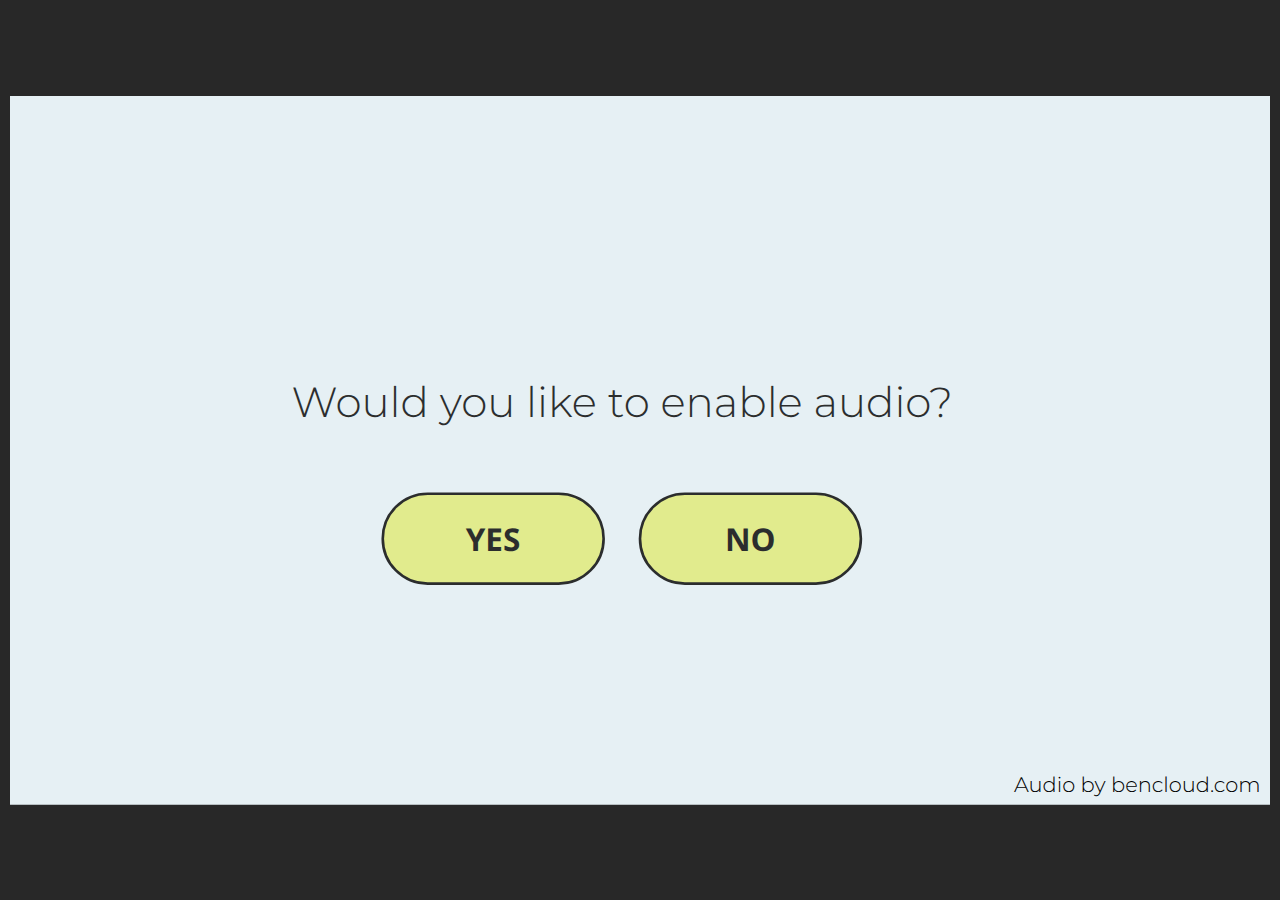
<file: index.html>
<!doctype html>
<html lang="en-US">
<head>
  <meta charset="utf-8">
  <!-- Created using Storyline 360 - http://www.articulate.com  -->
  <!-- version: 3.55.25954.0 -->
  <title>SOCS_Sept_27</title>
  <meta http-equiv="x-ua-compatible" content="IE=edge"/>
  <meta name="viewport" content="width=device-width,initial-scale=1,user-scalable=no,shrink-to-fit=no,minimal-ui"/>
  <meta name="apple-mobile-web-app-capable" content="yes"/>
  <style>
    html, body { height: 100%; padding: 0; margin: 0 }
    #app { height: 100%; width: 100%; }
  </style>
  
  <script>window.THREE = { };</script>
</head>
<body style="background: #282828" class="cs-HTML theme-unified">
  <!-- 360 -->
  <script>!function(e){var i=/iPhone/i,o=/iPod/i,n=/iPad/i,t=/(?=.*\bAndroid\b)(?=.*\bMobile\b)/i,d=/Android/i,s=/(?=.*\bAndroid\b)(?=.*\bSD4930UR\b)/i,b=/(?=.*\bAndroid\b)(?=.*\b(?:KFOT|KFTT|KFJWI|KFJWA|KFSOWI|KFTHWI|KFTHWA|KFAPWI|KFAPWA|KFARWI|KFASWI|KFSAWI|KFSAWA)\b)/i,r=/IEMobile/i,h=/(?=.*\bWindows\b)(?=.*\bARM\b)/i,a=/BlackBerry/i,l=/BB10/i,p=/Opera Mini/i,f=/(CriOS|Chrome)(?=.*\bMobile\b)/i,u=/(?=.*\bFirefox\b)(?=.*\bMobile\b)/i,c=new RegExp("(?:Nexus 7|BNTV250|Kindle Fire|Silk|GT-P1000)","i"),w=function(e,i){return e.test(i)},A=function(e){var A=e||navigator.userAgent,v=A.split("[FBAN");if(void 0!==v[1]&&(A=v[0]),this.apple={phone:w(i,A),ipod:w(o,A),tablet:!w(i,A)&&w(n,A),device:w(i,A)||w(o,A)||w(n,A)},this.amazon={phone:w(s,A),tablet:!w(s,A)&&w(b,A),device:w(s,A)||w(b,A)},this.android={phone:w(s,A)||w(t,A),tablet:!w(s,A)&&!w(t,A)&&(w(b,A)||w(d,A)),device:w(s,A)||w(b,A)||w(t,A)||w(d,A)},this.windows={phone:w(r,A),tablet:w(h,A),device:w(r,A)||w(h,A)},this.other={blackberry:w(a,A),blackberry10:w(l,A),opera:w(p,A),firefox:w(u,A),chrome:w(f,A),device:w(a,A)||w(l,A)||w(p,A)||w(u,A)||w(f,A)},this.seven_inch=w(c,A),this.any=this.apple.device||this.android.device||this.windows.device||this.other.device||this.seven_inch,this.phone=this.apple.phone||this.android.phone||this.windows.phone,this.tablet=this.apple.tablet||this.android.tablet||this.windows.tablet,"undefined"==typeof window)return this},v=function(){var e=new A;return e.Class=A,e};"undefined"!=typeof module&&module.exports&&"undefined"==typeof window?module.exports=A:"undefined"!=typeof module&&module.exports&&"undefined"!=typeof window?module.exports=v():"function"==typeof define&&define.amd?define("isMobile",[],e.isMobile=v()):e.isMobile=v()}(this);
    window.isMobile.apple.tablet = window.isMobile.apple.tablet ||
      (navigator.platform === 'MacIntel' && navigator.maxTouchPoints > 1);
    window.isMobile.apple.device = window.isMobile.apple.device || window.isMobile.apple.tablet;
    window.isMobile.tablet = window.isMobile.tablet || window.isMobile.apple.tablet;
    window.isMobile.any = window.isMobile.any || window.isMobile.apple.tablet;
  </script>

  <div id="focus-sink" tabindex="-1"></div>

  <div id="preso"></div>
  <script>
    window.DS = {};
    window.globals = {
      DATA_PATH_BASE: '',
      HAS_FRAME: true,
      HAS_SLIDE: true,

      lmsPresent: false,
      tinCanPresent: false,
      cmi5Present: false,
      aoSupport: false,
      scale: 'noscale',
      captureRc: false,
      browserSize: 'fullscreen',
      bgColor: '#282828',
      features: 'MultipleQuizTracking',
      themeName: 'unified',
      preloaderColor: '#FFFFFF',
      suppressAnalytics: false,
      productChannel: 'stable',
      publishSource: 'storyline',
      aid: 'aid|f260b61e-d0cd-4570-8aa9-1aac21276bc5',
      cid: 'b713bcb9-baf7-4be9-ad27-e282f15b370b',
      playerVersion: '3.55.25954.0',
      maxIosVideoElements: 10,

      
      parseParams: function(qs) {
        if (window.globals.parsedParams != null) {
          return window.globals.parsedParams;
        }
        qs = (qs || window.location.search.substr(1)).split('+').join(' ');
        var params = {},
            tokens,
            re = /[?&]?([^=]+)=([^&]*)/g;

        while (tokens = re.exec(qs)) {
          params[decodeURIComponent(tokens[1]).trim()] =
            decodeURIComponent(tokens[2]).trim();
        }
        window.globals.parsedParams = params;
        return params;
      }

    };

    (function() {

      var classTypes = [ 'desktop', 'mobile', 'phone', 'tablet' ];

      var addDeviceClasses = function(prefix, testObj) {
        var curr, i;
        for (i = 0; i < classTypes.length; i++) {
          curr = classTypes[i];
          if (testObj[curr]) {
            document.body.classList.add(prefix + curr);
          }
        }
      };

      var params = window.globals.parseParams(),
          isDevicePreview = params.devicepreview === '1',
          isPhoneOverride = params.deviceType === 'phone' || (isDevicePreview && params.phone == '1'),
          isTabletOverride = (params.deviceType === 'tablet' || isDevicePreview) && !isPhoneOverride,
          isMobileOverride = isPhoneOverride || isTabletOverride;

      var deviceView = {
        desktop: !window.isMobile.any && !isMobileOverride,
        mobile: window.isMobile.any || isMobileOverride,
        phone: isPhoneOverride || (window.isMobile.phone && !isTabletOverride),
        tablet: isTabletOverride || window.isMobile.tablet
      };

      window.globals.deviceView = deviceView;
      window.isMobile.desktop = !window.isMobile.any;
      window.isMobile.mobile = window.isMobile.any;

      addDeviceClasses('view-', deviceView);

    })();
  </script>
  
  <script src='story_content/user.js' type=text/javascript></script>
  <div class="slide-loader"></div>

  <script>
    var doc = document, loader = doc.body.querySelector('.slide-loader'); [ 1, 2, 3 ].forEach(function(n) { var d = doc.createElement('div'); d.style.backgroundColor = window.globals.preloaderColor; d.classList.add('mobile-loader-dot'); d.classList.add('dot' + n); loader.appendChild(d); });
  </script>

  <div class="mobile-load-title-overlay" style="display: none">
    <div class="mobile-load-title">SOCS_Sept_27</div>
  </div>

  <div class="mobile-chrome-warning"></div>

  <script>
    
    if (window.autoSpider && window.vInterfaceObject) {
      document.querySelector('.mobile-load-title-overlay').style.display = 'none';
    }
  </script>

  

  <link rel="stylesheet" href="html5/data/css/output.min.css" data-noprefix/>
</body>
<script src="html5/lib/scripts/bootstrapper.min.js"></script>
</html>
</file>
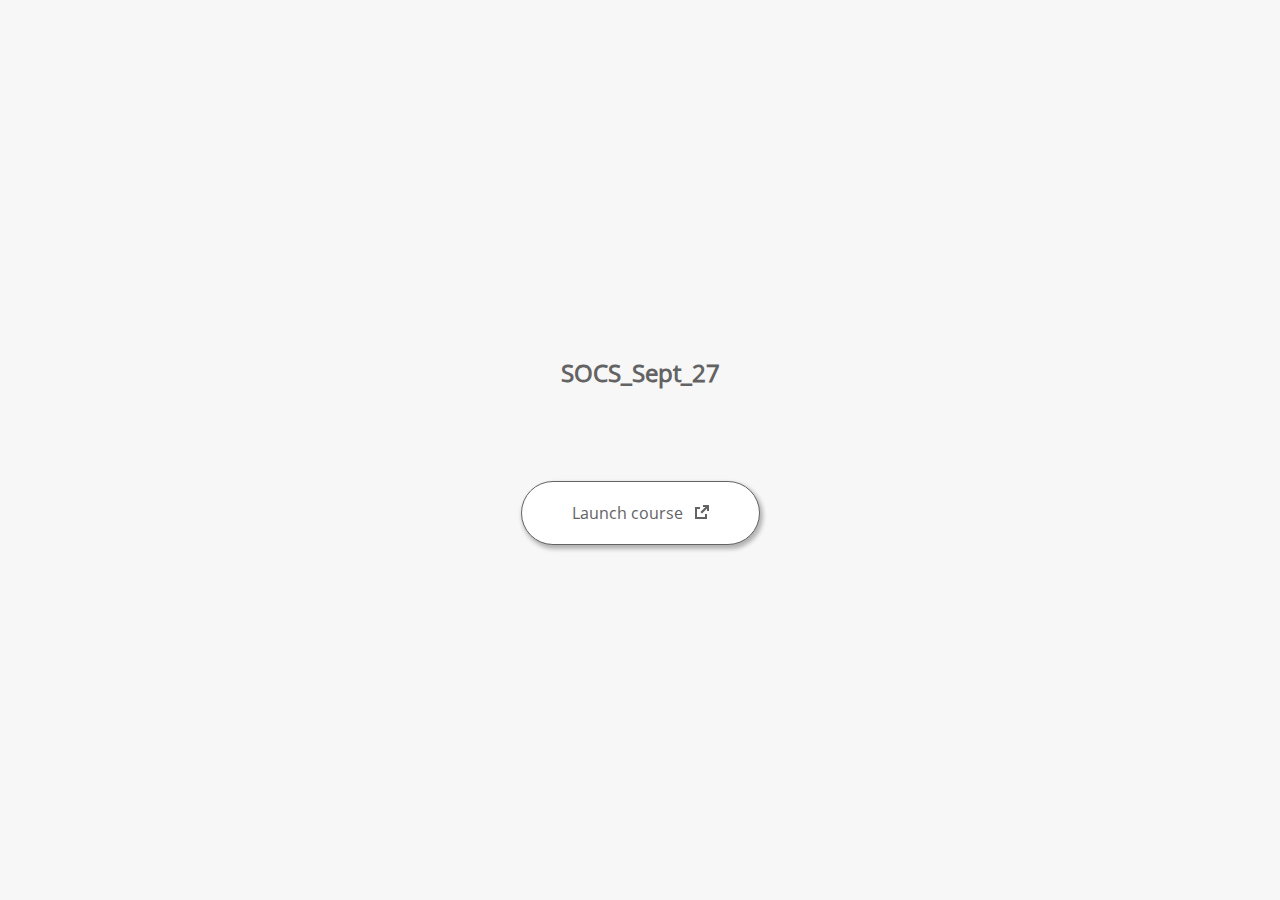
<file: launcher.html>
﻿<html lang="en-US">
	<head>
		<!-- Created using Storyline 360 - http://www.articulate.com  --> 
		<!-- version: 3.55.25954.0 --> 

		<title>SOCS_Sept_27</title>
    <style>
      @font-face {
        font-family: "Open Sans Full";
        font-style: normal;
        font-weight: 400;
        src: local("Open Sans"),
             local("OpenSans"),
             url(html5/lib/stylesheets/mobile-fonts/open-sans-regular.woff) format("woff")
      }
      body {
        background-color: #F7F7F7;
      }
      h1 {
        color: #636363;
        font-family: "Open Sans Full", Helvetica, sans-serif;
        font-size: 150%;
        margin-bottom: 92px;
        padding-bottom: 0;
      }

      button {
        background-color: #FFF;
        border: 1px solid #636363;
        border-radius: 80px;
        box-shadow: 2px 3px 4px 1px rgba(39, 39, 39, 0.33);
        color: #636363;
        font-family: "Open Sans Full", Helvetica, sans-serif;
        font-size: 100%;
        padding: 20px 50px;
      }
      img {
        height: 15px;
        width: 15px;
        margin-left: 8px;
      }
    </style>
		<script>
			
			/******************************************************************************/
			//
			// NOTE TO DEVELOPERS:
			// The following code should be integrated with your web page in order to open
			// the presentation in a new window.  To launch the presentation immediately, 
			// simply copy the code below into your web page.  To launch the presentation
			// when a button or link is clicked, call LaunchPresentation when the onClick
			// event is triggered.
			//
			/******************************************************************************/		
		
		
			var Safari =  (navigator.appVersion.indexOf("Safari") >= 0);
			
			var g_bChromeless = true;
			var g_bResizeable = true;
			var g_nContentWidth = 980;
			var g_nContentHeight = 635;
			var g_strStartPage = "story.html" + document.location.search;
			var g_strBrowserSize = "fullscreen";
		
			function LaunchContent()
			{
				var nWidth = screen.availWidth;
				var nHeight = screen.availHeight;

				if (nWidth > g_nContentWidth && nHeight > g_nContentHeight && g_strBrowserSize != "fullscreen")
				{
					nWidth = g_nContentWidth;
					nHeight = g_nContentHeight;
					
					if (!Safari && !g_bChromeless)
					{
						nWidth += 17;
					}
				}

				// Build the options string
				var strOptions = "width=" + nWidth +",height=" + nHeight;
				if (g_bResizeable)
				{
					strOptions += ",resizable=yes"
				}
				else
				{
					strOptions += ",resizable=no"
				}

				if (g_bChromeless)
				{
					strOptions += ", status=0, toolbar=0, location=0, menubar=0, scrollbars=0";
				}
				else
				{
					strOptions += ", status=1, toolbar=1, location=1, menubar=1, scrollbars=1";
				}

				// Launch the URL
				if (Safari)
				{
					var oWnd = window.open("", "_blank", strOptions);
					oWnd.location = g_strStartPage;
				}
				else
				{
					window.open(g_strStartPage , "_blank", strOptions);
				}
			}

			
			
		</script>
		
	</head>
	
	<body onload="setTimeout('LaunchContent()', 100);">
		<center>
			<table width="100%" height="100%" border="0" cellpadding="0" cellspacing="0">
				<tr>
					<td>
						<center>
              <h1 tabIndex="-1">SOCS_Sept_27</h1>
							<button onclick="LaunchContent()" aria-label="Launch course: opens in new window">Launch course <img src="story_content/external_window.png" style="border-style: none; height: 14px; width: 14px;" tabIndex="-1" aria-hidden="true"/></button>
						</center>
					</td>
				</tr>
			</table>
		</center>
	</body>
</html>
</file>
<file: html5/data/css/output.min.css>
@font-face {
  font-family: 'LatoBold Charset1_ BoldD4DAE355';
  src: url('[data-uri]');
  font-style: normal;
  font-weight: normal;
}
@font-face {
  font-family: 'Lato Charset1_ 6TbFhdHT23CA0570';
  src: url('[data-uri]');
  font-style: normal;
  font-weight: normal;
}
@font-face {
  font-family: 'Open SansBold CharsBoldC35849BF';
  src: url('[data-uri]');
  font-style: normal;
  font-weight: normal;
}
@font-face {
  font-family: 'Montserrat Light Charse788D0AA5';
  src: url('[data-uri]');
  font-style: normal;
  font-weight: normal;
}
@font-face {
  font-family: 'Montserrat Black Charse9A4F15B4';
  src: url('[data-uri]');
  font-style: normal;
  font-weight: normal;
}
@font-face {
  font-family: 'Open Sans Charset1_ 6mD74873194';
  src: url('[data-uri]');
  font-style: normal;
  font-weight: normal;
}
@font-face {
  font-family: 'Open Sans Charset0_v9TY33EDE6F2';
  src: url('[data-uri]');
  font-style: normal;
  font-weight: normal;
}
@font-face {
  font-family: 'Open SansBold CharsBoldE47A47C6';
  src: url('[data-uri]');
  font-style: normal;
  font-weight: normal;
}
@font-face {
  font-family: 'Montserrat Light CharseD7EAE1A5';
  src: url('[data-uri]');
  font-style: normal;
  font-weight: normal;
}
@font-face {
  font-family: 'Montserrat Black Charse87BC3AB4';
  src: url('[data-uri]');
  font-style: normal;
  font-weight: normal;
}
.cs-HTML {
  background: rgba(40, 40, 40, 1);
}
.cs-npnxnanbnsnfns00000000001 .cs-infopanel  {
  box-shadow: 0 1px 0 rgba(0, 0, 0, 0);
  background: rgba(255, 255, 255, 1);
}
.cs-npnxnanbnsnfns00000000001 .cs-infopanel .cs-link {
  color: rgba(186, 187, 186, 1);
}
.cs-npnxnanbnsnfns00000000001 .cs-infopanel .cs-link:hover {
  color: rgba(255, 255, 255, 1);
}
.cs-npnxnanbnsnfns00000000001 .cs-infopanel .cs-name {
  color: rgba(68, 68, 68, 1);
}
.cs-npnxnanbnsnfns00000000001 .cs-infopanel .cs-title {
  color: rgba(153, 153, 153, 1);
}
.cs-npnxnanbnsnfns00000000001 .cs-infopanelpopup  {
  box-shadow: 0 1px 0 rgba(0, 0, 0, 0);
  background: rgba(0, 0, 0, 0);
}
.cs-npnxnanbnsnfns00000000001 .cs-infopanelpopup .cs-link {
  color: rgba(255, 0, 0, 1);
}
.cs-npnxnanbnsnfns00000000001 .cs-infopanelpopup .cs-link:hover {
  color: rgba(255, 255, 255, 1);
}
.cs-npnxnanbnsnfns00000000001 .cs-infopanelpopup .cs-name {
  color: rgba(255, 255, 255, 1);
}
.cs-npnxnanbnsnfns00000000001 .cs-infopanelpopup .cs-bio {
  color: rgba(186, 187, 186, 1);
}
.cs-npnxnanbnsnfns00000000001 .cs-timer  {
  color: rgba(186, 187, 186, 1);
}
.cs-npnxnanbnsnfns00000000001 .cs-duration stop:first-child {
  stop-color: rgba(60, 60, 60, 1);
}
.cs-npnxnanbnsnfns00000000001 .cs-duration stop:last-child {
  stop-color: rgba(60, 60, 60, 1);
}
.cs-npnxnanbnsnfns00000000001 .cs-elapsed stop:first-child {
  stop-color: rgba(254, 227, 71, 1);
}
.cs-npnxnanbnsnfns00000000001 .cs-elapsed stop:last-child {
  stop-color: rgba(254, 227, 71, 1);
}
.cs-npnxnanbnsnfns00000000001 .cs-timer .cs-pie .cs-innerstroke {
  stroke: rgba(199, 199, 199, 1);
}
.cs-npnxnanbnsnfns00000000001 .cs-timer .cs-pie .cs-innerborder {
  stroke: rgba(255, 255, 255, 1);
}
.cs-npnxnanbnsnfns00000000001 .cs-window  {
  box-shadow: 0 8px 5px rgba(0, 0, 0, 0.2);
  border-color: rgba(49, 99, 0, 0);
  background: rgba(33, 33, 33, 1);
  color: rgba(248, 248, 248, 1);
}
.cs-npnxnanbnsnfns00000000001 .cs-window .cs-diva {
  border-color: rgba(78, 78, 78, 1);
}
.cs-npnxnanbnsnfns00000000001 .cs-window .cs-divb {
  border-color: rgba(78, 78, 78, 0);
}
.cs-npnxnanbnsnfns00000000001 .cs-editor .cs-editor-slide {
  color: rgba(226, 226, 226, 1);
}
.cs-npnxnanbnsnfns00000000001 .cs-editor .cs-editor-html {
  color: rgba(186, 187, 186, 1);
}
.cs-npnxnanbnsnfns00000000001 .cs-editor .cs-editor-button {
  text-shadow: 0 1px 0 rgba(0, 0, 0, 0);
  color: rgba(255, 255, 255, 1);
  border-color: rgba(211, 211, 211, 1);
  background: rgba(34, 34, 34, 1);
}
.cs-npnxnanbnsnfns00000000001 .cs-editor .cs-editor-button:hover {
  background: rgba(68, 68, 68, 1);
}
.cs-npnxnanbnsnfns00000000001 .cs-editor .cs-editor-button:active {
  background: rgba(68, 68, 68, 1);
}
.cs-npnxnanbnsnfns00000000001 .cs-listitem  {
  color: rgba(186, 187, 186, 1);
  border-color: none;
  border: 1px solid transparent;
}
.cs-npnxnanbnsnfns00000000001 .cs-listitem:hover {
  background: rgba(255, 255, 255, 0.06);
  border-color: rgba(108, 108, 108, 1) !important;
  border-width: 1px;
  border-radius: 2px;
  border-style: solid;
  box-sizing: border-box;
}
.cs-npnxnanbnsnfns00000000001 .cs-listitem.hover {
  background: rgba(255, 255, 255, 0.06);
  border-color: rgba(108, 108, 108, 1) !important;
  border-width: 1px;
  border-radius: 2px;
  border-style: solid;
  box-sizing: border-box;
}
.cs-npnxnanbnsnfns00000000001 .cs-glossary  {
  color: rgba(186, 187, 186, 1);
}
.cs-npnxnanbnsnfns00000000001 .cs-glossary .cs-scrolling-panel {
  background: rgba(0, 0, 0, 0);
}
.cs-npnxnanbnsnfns00000000001 .cs-glossary .cs-term.cs-selected .cs-choice-list-trigger {
  color: rgba(255, 255, 255, 1);
  background: rgba(255, 255, 255, 1);
}
.cs-npnxnanbnsnfns00000000001 .cs-glossary .cs-term.cs-selected .cs-choice-list-trigger:focus {
  color: rgba(255, 255, 255, 1);
  background: rgba(255, 255, 255, 1);
}
.cs-npnxnanbnsnfns00000000001 .cs-glossary .cs-term:hover .cs-choice-list-trigger {
  background: rgba(186, 187, 186, 1);
}
.cs-npnxnanbnsnfns00000000001 .cs-glossary .cs-term.hover .cs-choice-list-trigger {
  background: rgba(186, 187, 186, 1);
}
.cs-npnxnanbnsnfns00000000001 .cs-glossary .cs-term .cs-choice-list-trigger:focus {
  background: rgba(186, 187, 186, 1);
}
.cs-npnxnanbnsnfns00000000001 .cs-glossary .cs-diva {
  border-color: rgba(0, 0, 0, 0);
}
.cs-npnxnanbnsnfns00000000001 .cs-glossary .cs-divb {
  border-color: rgba(0, 0, 0, 0);
}
.cs-npnxnanbnsnfns00000000001 .cs-glossary .cs-divc {
  border-color: rgba(0, 0, 0, 0);
}
.cs-npnxnanbnsnfns00000000001 .cs-glossary .cs-heading {
  color: rgba(248, 248, 248, 1);
  font-weight: 700;
}
.note-content p span {
  color: rgba(186, 187, 186, 1);
  line-height: 1.4em;
  font-size: 103.769%;
}
.cs-npnxnanbnsnfns00000000001 .cs-resource .cs-separator {
  border-color: rgba(0, 0, 0, 0);
}
.cs-npnxnanbnsnfns00000000001 .cs-outline  {
  color: rgba(45, 45, 45, 1);
}
.cs-npnxnanbnsnfns00000000001 .cs-outline .cs-diva {
  border-color: rgba(0, 0, 0, 0);
}
.cs-npnxnanbnsnfns00000000001 .cs-outline .cs-divb {
  border-color: rgba(0, 0, 0, 0);
}
.cs-npnxnanbnsnfns00000000001 .cs-outline .cs-divc {
  border-color: rgba(0, 0, 0, 0);
}
.cs-npnxnanbnsnfns00000000001 .cs-outline .cs-search-filter:hover {
  color: rgba(0, 0, 0, 0);
}
.cs-npnxnanbnsnfns00000000001 .cs-outline .cs-search-filter.hover {
  color: rgba(0, 0, 0, 0);
}
.cs-npnxnanbnsnfns00000000001 .cs-transcript  {
  color: rgba(255, 255, 255, 1);
}
.cs-npnxnanbnsnfns00000000001 .cs-transcript .cs-div {
  border-color: rgba(0, 0, 0, 0);
}
.cs-npnxnanbnsnfns00000000001 .cs-tabs:not(.topmenu-item) {
  color: rgba(248, 248, 248, 1);
}
.cs-npnxnanbnsnfns00000000001 .cs-tabs .cs-inner-button:not(.topmenu-item) {
  text-shadow: 0 1px 0 rgba(0, 0, 0, 0);
}
.cs-npnxnanbnsnfns00000000001 .cs-tabs:hover:not(.topmenu-item) {
  color: rgba(248, 248, 248, 1);
}
.cs-npnxnanbnsnfns00000000001 .cs-tabs.cs-selected {
  background: rgba(0, 0, 0, 0);
  color: rgba(248, 248, 248, 1);
}
.cs-npnxnanbnsnfns00000000001 .cs-seekcontrol  {
  background: rgba(0, 0, 0, 0);
  border-color: rgba(0, 0, 0, 0);
}
.cs-npnxnanbnsnfns00000000001 .cs-seekcontrol .cs-button:hover .cs-icon {
  fill: rgba(255, 255, 255, 1);
}
.cs-npnxnanbnsnfns00000000001 .cs-seekcontrol .cs-button.hover .cs-icon {
  fill: rgba(255, 255, 255, 1);
}
.cs-npnxnanbnsnfns00000000001 .cs-seekcontrol .cs-button .cs-icon-shadow {
  fill: rgba(0, 0, 0, 0);
}
.cs-npnxnanbnsnfns00000000001 .cs-seekcontrol .cs-button .cs-icon {
  fill: rgba(180, 180, 180, 1);
}
.cs-npnxnanbnsnfns00000000001 .cs-seekcontrol .cs-seek .cs-fill {
  background: rgba(255, 255, 255, 0.6);
}
.cs-npnxnanbnsnfns00000000001 .cs-seekcontrol .cs-seek {
  background: rgba(108, 108, 108, 1);
  border-color: rgba(0, 0, 0, 0);
}
.cs-npnxnanbnsnfns00000000001 .cs-searchinput .cs-input {
  color: rgba(186, 187, 186, 1);
  border-color: rgba(0, 0, 0, 0);
  background: rgba(255, 255, 255, 0.06);
}
.cs-npnxnanbnsnfns00000000001 .cs-searchinput .cs-input:focus {
  color: rgba(248, 248, 248, 1);
  background: rgba(41, 41, 41, 1);
}
.cs-npnxnanbnsnfns00000000001 .cs-searchinput .cs-input:hover {
  box-shadow: inset 0 0 1px 0 rgba(69, 126, 19, 0);
}
.cs-npnxnanbnsnfns00000000001 .cs-searchinput .cs-input.hover {
  box-shadow: inset 0 0 1px 0 rgba(69, 126, 19, 0);
}
.cs-npnxnanbnsnfns00000000001 .cs-searchinput .cs-button .cs-icon {
  fill: rgba(186, 187, 186, 1);
}
.cs-npnxnanbnsnfns00000000001 .cs-searchinput .cs-button:hover {
  fill: rgba(63, 133, 0, 1);
}
.cs-npnxnanbnsnfns00000000001 .cs-searchinput .cs-button.hover {
  fill: rgba(63, 133, 0, 1);
}
.cs-npnxnanbnsnfns00000000001 .cs-menu  {
  box-shadow: 0 1px 0 rgba(0, 0, 0, 0);
  background: rgba(33, 33, 33, 1);
}
.cs-npnxnanbnsnfns00000000001 .cs-topmenu-item.active .cs-tab {
  background: rgba(33, 33, 33, 1);
}
.cs-npnxnanbnsnfns00000000001 .cs-logo  {
  box-shadow: 0 1px 0 rgba(37, 75, 0, 1);
  background: rgba(255, 255, 255, 0);
}
.cs-npnxnanbnsnfns00000000001 .cs-checkbox  {
  color: rgba(255, 255, 255, 1);
}
.cs-npnxnanbnsnfns00000000001 .cs-checkbox:hover {
  border-color: rgba(175, 221, 130, 1);
}
.cs-npnxnanbnsnfns00000000001 .cs-checkbox.hover {
  border-color: rgba(175, 221, 130, 1);
}
.cs-npnxnanbnsnfns00000000001 .cs-checkbox .cs-box {
  color: rgba(255, 255, 255, 1);
  border-color: rgba(42, 83, 0, 1);
}
.cs-npnxnanbnsnfns00000000001 .cs-checkbox .cs-box:checked::after {
  color: rgba(43, 196, 0, 1);
}
.cs-npnxnanbnsnfns00000000001 .cs-button  {
  text-shadow: 0 1px 0 rgba(0, 0, 0, 0);
  color: rgba(186, 187, 186, 1);
  border-color: rgba(0, 0, 0, 0);
  background: rgba(0, 0, 0, 0);
  box-shadow: 0 1px 0 rgba(0, 0, 0, 0);
}
.cs-npnxnanbnsnfns00000000001 .cs-button .cs-icon {
  fill: rgba(186, 187, 186, 1);
}
.cs-npnxnanbnsnfns00000000001 .cs-button .cs-icon-shadow {
  fill: rgba(0, 0, 0, 0);
}
.cs-npnxnanbnsnfns00000000001 .cs-button:hover {
  background: rgba(248, 248, 248, 1);
}
.cs-npnxnanbnsnfns00000000001 .cs-button.hover {
  background: rgba(248, 248, 248, 1);
}
.cs-npnxnanbnsnfns00000000001 .cs-button:active {
  background: rgba(0, 0, 0, 0);
}
.cs-npnxnanbnsnfns00000000001 .cs-button.cs-disabled:hover {
  background: rgba(0, 0, 0, 0);
}
.cs-npnxnanbnsnfns00000000001 .cs-button.cs-disabled.hover {
  background: rgba(0, 0, 0, 0);
}
.cs-npnxnanbnsnfns00000000001 .cs-button.cs-disabled:active {
  background: rgba(0, 0, 0, 0);
}
.cs-npnxnanbnsnfns00000000001 .cs-button.cs-volume:hover {
  background: rgba(0, 0, 0, 0);
}
.cs-npnxnanbnsnfns00000000001 .cs-button.cs-volume.hover {
  background: rgba(0, 0, 0, 0);
}
.cs-npnxnanbnsnfns00000000001 .cs-button.cs-volume:active {
  background: rgba(0, 0, 0, 0);
}
.cs-npnxnanbnsnfns00000000001.cs-base  {
  color: rgba(186, 187, 186, 1);
  border-color: rgba(40, 40, 40, 1);
  background: rgba(40, 40, 40, 1);
}
.cs-npnxnanbnsnfns00000000001.cs-base .cs-separator .cs-diva {
  background: rgba(69, 69, 69, 1);
}
.cs-npnxnanbnsnfns00000000001.cs-base .cs-separator .cs-divb {
  background: rgba(0, 0, 0, 0);
}
.cs-npnxnanbnsnfns00000000001.cs-base .cs-topmenu-item.active .cs-tab {
  border-color: rgba(69, 69, 69, 1);
}
.cs-npnxnanbnsnfns00000000001.cs-base .cs-topmenu-item.active .cs-panel {
  border-color: rgba(69, 69, 69, 1);
}
.cs-npnxnanbnsnfns00000000001.cs-base .cs-left {
  background: rgba(33, 33, 33, 1);
}
.cs-npnxnanbnsnfns00000000001.cs-base .cs-area-primary .cs-slide-container {
  background: rgba(40, 40, 40, 1);
}
.cs-npnxnanbnsnfns00000000001.cs-base.cs-custom-theme .cs-brandhighlight-bg {
  background: rgba(79, 189, 244, 1) !important;
}
.cs-npnxnanbnsnfns00000000001.cs-base.cs-custom-theme .cs-brandhighlight-secondary-bg {
  background: rgba(255, 255, 255, 1) !important;
}
.cs-npnxnanbnsnfns00000000001.cs-base.cs-custom-theme .cs-brandhighlight-border {
  border-color: rgba(79, 189, 244, 1) !important;
}
.cs-npnxnanbnsnfns00000000001.cs-base.cs-custom-theme .cs-brandhighlight-text {
  color: rgba(79, 189, 244, 1) !important;
}
.cs-npnxnanbnsnfns00000000001.cs-base.cs-custom-theme .cs-brandhighlight-fill {
  fill: rgba(79, 189, 244, 1) !important;
}
.cs-npnxnanbnsnfns00000000001.cs-base.cs-custom-theme .cs-listitem.cs-selected {
  background-color: rgba(255, 255, 255, 0.06) !important;
}
.cs-npnxnanbnsnfns00000000001 .cs-volume::-moz-range-thumb {
  border-color: rgba(43, 85, 0, 1);
  box-shadow: inset 0 0 1px 0 rgba(43, 85, 0, 1);
  background: rgba(255, 255, 255, 1);
}
.cs-npnxnanbnsnfns00000000001 .cs-volume::-ms-thumb {
  border-color: rgba(43, 85, 0, 1);
  box-shadow: inset 0 0 1px 0 rgba(43, 85, 0, 1);
  background: rgba(255, 255, 255, 1);
}
.cs-npnxnanbnsnfns00000000001 .cs-volume::-webkit-slider-thumb {
  border-color: rgba(43, 85, 0, 1);
  box-shadow: inset 0 0 1px 0 rgba(43, 85, 0, 1);
  background: rgba(255, 255, 255, 1);
}
.cs-npnxnanbnsnfns00000000001 .cs-volume::-moz-range-track {
  border-color: rgba(66, 140, 1, 1);
  background: rgba(108, 108, 108, 1);
}
.cs-npnxnanbnsnfns00000000001 .cs-volume::-ms-track {
  border-color: rgba(66, 140, 1, 1);
  background: rgba(108, 108, 108, 1);
}
.cs-npnxnanbnsnfns00000000001 .cs-volume::-webkit-slider-runnable-track {
  border-color: rgba(66, 140, 1, 1);
  background: rgba(108, 108, 108, 1);
}
body.show-focus .tab-focus-box {
  box-shadow: 0 0 0 1px rgba(255, 255, 0, 1), 0 0 0 3px rgba(0, 32, 96, 1), 0 0 5px 5px rgba(255, 255, 0, 1);
  border-color: transparent;
  outline: 2px transparent solid;
}
.skipnav {
  box-shadow: 0 0 0 1px rgba(255, 255, 0, 1), 0 0 0 3px rgba(0, 32, 96, 1), 0 0 5px 5px rgba(255, 255, 0, 1);
  border-color: transparent;
  outline: 2px transparent solid;
}
.cs-npnxnanbnsnfns00000000001 .cs-listitem:hover {
  color: none;
}
.cs-npnxnanbnsnfns00000000001 .cs-listitem.hover {
  color: none;
}
.cs-npnxnanbnsnfns00000000001 .cs-listitem.cs-viewed {
  color: #BABBBA;
}
.cs-npnxnanbnsnfns00000000001 .cs-listitem {
  color: #BABBBA;
}
.cs-npnxnanbnsnfns00000000001 .cs-listitem:hover .cs-icon-carrot * {
  fill: none;
}
.cs-npnxnanbnsnfns00000000001 .cs-listitem.hover .cs-icon-carrot * {
  fill: none;
}
.cs-npnxnanbnsnfns00000000001 .cs-listitem .cs-icon-carrot {
  color: none;
  top: calc(3px);
}
.cs-npnxnanbnsnfns00000000001 .cs-listitem .cs-icon-carrot .cs-shadow {
  color: #F8F8F8;
}
.cs-npnxnanbnsnfns00000000001 .item-collapsible .is-scene {
  color: #F8F8F8 !important;
  font-weight: 700;
}
.cs-npnxnanbnsnfns00000000001 .is-scene .cs-icon-carrot * {
  color: #F8F8F8 !important;
  font-weight: 700;
}
.cs-npnxnanbnsnfns00000000001 .is-scene:not(.outline-links-collapse) > a {
  color: #F8F8F8;
}
.cs-npnxnanbnsnfns00000000001 .is-scene:not(.outline-links-collapse) .cs-icon-carrot * {
  fill: none !important;
  color: #F8F8F8 !important;
}
.cs-npnxnanbnsnfns00000000001 .tabs, .cs-npnxnanbnsnfns00000000001 .cs-logo {
  border-bottom: 1px solid rgba(108, 108, 108, 1);
}
.cs-npnxnanbnsnfns00000000001 .area-secondary-wrapper:after {
  background-image: url('[data-uri]');
  background-size: 100%;
}
.cs-npnxnanbnsnfns00000000001 .panel-footer {
  background: #212121;
}
.cs-npnxnanbnsnfns00000000001 #outline-search {
  background: rgba(255, 255, 255, 0.06);
  border-color: rgba(108, 108, 108, 1);
  border-width: 1px;
  border-style: solid;
}
.cs-npnxnanbnsnfns00000000001 .topmenu-panel #outline-search {
  background: #545454;
}
.cs-npnxnanbnsnfns00000000001 .search-icon circle, .cs-npnxnanbnsnfns00000000001 .search-icon path {
  stroke: #BABBBA;
}
.cs-npnxnanbnsnfns00000000001 #outline-search input[type   =search] {
  color: #F8F8F8;
}
.cs-npnxnanbnsnfns00000000001 #outline-search ::-webkit-input-placeholder {
  color: #BABBBA !important;
}
.cs-npnxnanbnsnfns00000000001 #outline-search :-ms-input-placeholder {
  color: #BABBBA !important;
}
.cs-npnxnanbnsnfns00000000001 #outline-search ::-moz-placeholder {
  color: #BABBBA !important;
  opacity: 1;
}
.cs-npnxnanbnsnfns00000000001 .cs-topmenu-item.active, body:not(.is-touchable-tablet) .cs-npnxnanbnsnfns00000000001 .cs-topmenu-item:hover {
  color: #F8F8F8;
}
.cs-npnxnanbnsnfns00000000001 .cs-topmenu-item.button-tapped {
  color: #F8F8F8;
}
.cs-npnxnanbnsnfns00000000001 .cs-topmenu-item.active .cs-tab, .cs-npnxnanbnsnfns00000000001 .cs-topmenu-item .cs-tab {
  background: transparent !important;
  border: none !important;
}
.cs-npnxnanbnsnfns00000000001 .top-tabs-drop-icon div {
  background: #BABBBA;
}
.cs-npnxnanbnsnfns00000000001 .cs-panel.topmenu-panel .panel-content, .cs-npnxnanbnsnfns00000000001 .top-tabs-drop {
  background: #212121;
}
.cs-npnxnanbnsnfns00000000001 .cs-topmenu-item.active .cs-panel {
  background: #212121;
}
.cs-npnxnanbnsnfns00000000001 .cs-menu.topmenu-panel, .cs-npnxnanbnsnfns00000000001 .top-tabs-drop {
  border: 1px solid rgba(69, 69, 69, 1) !important;
  border-radius: 3px;
}
.cs-npnxnanbnsnfns00000000001 .resources .resources-list a:hover {
  background: rgba(255, 255, 255, 0.06);
}
body:not(.is-touchable-tablet) .cs-npnxnanbnsnfns00000000001 .resources .resources-list a:hover {
  background: rgba(255, 255, 255, 0.06);
}
.cs-npnxnanbnsnfns00000000001 .resources .resources-list a.hover {
  background: rgba(255, 255, 255, 0.06);
}
body:not(.is-touchable-tablet) .cs-npnxnanbnsnfns00000000001 .resources .resources-list a.hover {
  background: rgba(255, 255, 255, 0.06);
}
.cs-npnxnanbnsnfns00000000001 .resources .resources-list a.button-tapped {
  background: rgba(255, 255, 255, 0.06);
}
.cs-npnxnanbnsnfns00000000001 .cs-icon path, .cs-npnxnanbnsnfns00000000001 .cs-icon rect, .cs-npnxnanbnsnfns00000000001 .cs-icon polygon, .cs-npnxnanbnsnfns00000000001 .menu-icon-wrapper.menu-icon-wrapper-hover path {
  fill: #BABBBA;
}
.cs-npnxnanbnsnfns00000000001 .cs-icon .icon-stroke-only {
  fill: none !important;
  stroke: #BABBBA !important;
}
body:not(.is-touchable-tablet) .cs-npnxnanbnsnfns00000000001 .cs-button:hover .cs-icon path, body:not(.is-touchable-tablet) .cs-npnxnanbnsnfns00000000001 .cs-button:hover .cs-icon rect, body:not(.is-touchable-tablet) .cs-npnxnanbnsnfns00000000001 .cs-button:hover .cs-icon polygon {
  fill: #F8F8F8;
}
body:not(.is-touchable-tablet) .cs-npnxnanbnsnfns00000000001 .cs-tabs:hover .search-icon circle, body:not(.is-touchable-tablet) .cs-npnxnanbnsnfns00000000001 .cs-tabs:hover .search-icon path {
  stroke: #F8F8F8;
}
.cs-npnxnanbnsnfns00000000001 .cs-button.button-tapped .cs-icon path, .cs-npnxnanbnsnfns00000000001 .cs-button.button-tapped .cs-icon rect, .cs-npnxnanbnsnfns00000000001 .cs-button.button-tapped .cs-icon polygon {
  fill: #F8F8F8;
}
body:not(.is-touchable-tablet) .cs-npnxnanbnsnfns00000000001 .cs-button:hover .cs-icon .icon-stroke-only {
  fill: none !important;
  stroke: #F8F8F8 !important;
}
.cs-npnxnanbnsnfns00000000001 .cs-button:button-tapped .cs-icon .icon-stroke-only {
  fill: none !important;
  stroke: #F8F8F8 !important;
}
.cs-npnxnanbnsnfns00000000001 .menu-icon-wrapper.menu-icon-wrapper-hover svg path {
  fill: #F8F8F8;
}
.floating-sidebar:not(.sidebar-closed) .cs-npnxnanbnsnfns00000000001 #hamburger .menu-icon-wrapper svg path {
  fill: #BABBBA;
}
.floating-sidebar:not(.sidebar-closed) .cs-npnxnanbnsnfns00000000001 #hamburger .menu-icon-wrapper.menu-icon-wrapper-hover svg path {
  fill: #F8F8F8;
}
.cs-npnxnanbnsnfns00000000001 .volume .btn:before {
  background-image: url('[data-uri]');
}
.cs-npnxnanbnsnfns00000000001 .volume-track {
  background: #6C6C6C;
}
.cs-npnxnanbnsnfns00000000001 .volume-icon circle {
  stroke: #BABBBA;
}
.cs-npnxnanbnsnfns00000000001 .cs-settings > .settings-panel {
  background: #212121;
  border: 1px solid rgba(69, 69, 69, 1) !important;
  border-radius: 3px;
}
.cs-npnxnanbnsnfns00000000001 .cs-settings > .panel-down-arrow {
  fill: #212121;
}
.cs-npnxnanbnsnfns00000000001 .switch-toggle .border {
  stroke: #7C7C7C;
}
.cs-npnxnanbnsnfns00000000001 .switch-toggle .thumb-off .thumb {
  fill: #A2A2A2;
}
.cs-npnxnanbnsnfns00000000001 .switch-toggle .thumb-on .track {
  fill: rgba(79, 189, 244, 1);
}
.cs-npnxnanbnsnfns00000000001 .switch-toggle .thumb-off .track {
  fill: rgba(255, 255, 255, 0.1);
}
.cs-npnxnanbnsnfns00000000001 .switch-label {
  color: #BABBBA;
}
.cs-npnxnanbnsnfns00000000001 .cs-panel .scrollarea-btn:after {
  background: rgba(179, 180, 179, 0.75);
}
.scrollarea-scrollbar:hover .scrollarea-btn:after, .scrollarea-scrollbar.highlight-scrollbar .scrollarea-btn:after {
  background: rgba(179, 180, 179, 0.75);
}
.floating-sidebar .sidebar-overlay {
  background: rgba(0, 0, 0, 0.85);
}
.cs-npnxnanbnsnfns00000000001 .overlay-message {
  background: rgba(0, 0, 0, 0.85);
}
.cs-npnxnanbnsnfns00000000001 .top-ui-bg, .cs-npnxnanbnsnfns00000000001 .bottom-ui-bg, .cs-npnxnanbnsnfns00000000001 .right-ui-bg, .cs-npnxnanbnsnfns00000000001 .left-ui-bg {
  background: rgba(40, 40, 40, 0.8);
}
.cs-npnxnanbnsnfns00000000001 .circle-progress-bg {
  fill: #282828;
}
.cs-npnxnanbnsnfns00000000001 .circle-progress-well {
  fill: #6C6C6C;
}
.cs-npnxnanbnsnfns00000000001 .circle-progress-pie {
  stroke: #6C6C6C;
}
.cs-npnxnanbnsnfns00000000001 .lightbox .option-pane {
  background: rgba(40, 40, 40, 0.8);
}
.cs-npnxnanbnsnfns00000000001 .lightbox .option-pane:before {
  background: #282828;
}
.cs-npnxnanbnsnfns00000000001 .message-window {
  background: #212121;
  border: 1px solid rgba(69, 69, 69, 1) !important;
  border-radius: 3px;
}
.cs-npnxnanbnsnfns00000000001 .message-window-header p, .cs-npnxnanbnsnfns00000000001 .message-window-text {
  color: #F8F8F8;
}
.cs-npnxnanbnsnfns00000000001 .message-window-header p {
  border-bottom: 1px solid rgba(255, 255, 255, 1);
}
.cs-npnxnanbnsnfns00000000001 .message-window button.slide-object-button {
  border: 1px solid rgba(255, 255, 255, 1) !important;
}
.cs-npnxnanbnsnfns00000000001 .message-window button.slide-object-button:hover {
  background: rgba(255, 255, 255, 0.06) !important;
}
.message-window .slide-object-button tspan, .message-window .slide-object-button-text tspan {
  fill: #F8F8F8 !important;
}
body:not(.is-touchable-tablet) .cs-npnxnanbnsnfns00000000001 .cs-button:hover .text {
  color: #F8F8F8;
}
.cs-npnxnanbnsnfns00000000001 .cs-button.button-tapped .text {
  color: #F8F8F8;
}
.cs-npnxnanbnsnfns00000000001.cs-base {
  background: #282828;
}
.cs-npnxnanbnsnfns00000000001 .cs-menu {
  background: transparent;
}
.cs-npnxnanbnsnfns00000000001 .progress-bar .progress-bar-fill:after {
  background: #FFFFFF !important;
}
.cs-npnxnanbnsnfns00000000001 .volume-dot {
  background: #FFFFFF !important;
}
.fn-npnxnanbsnfns00000000001 {
  font-family: 'Lato22AB4CAF';
  -webkit-font-variant-ligatures: no-common-ligatures;
  font-variant-ligatures: no-common-ligatures;
}
.fn-pxabnsnfns00000000001 {
  font-family: 'Lato22AB4CAF';
  -webkit-font-variant-ligatures: no-common-ligatures;
  font-variant-ligatures: no-common-ligatures;
}
.fn-npxnabnsnfns00000000001 {
  font-family: 'Lato22AB4CAF';
  -webkit-font-variant-ligatures: no-common-ligatures;
  font-variant-ligatures: no-common-ligatures;
}
.fn-npnxnanbnsnfns00000000001 {
  font-family: 'Lato22AB4CAF';
  -webkit-font-variant-ligatures: no-common-ligatures;
  font-variant-ligatures: no-common-ligatures;
}
.fn-pxabnsnfns00000000000 {
  font-family: 'Lato22AB4CAF';
  -webkit-font-variant-ligatures: no-common-ligatures;
  font-variant-ligatures: no-common-ligatures;
}
.fn-pxabnsnfns00000100001 {
  font-family: 'Lato22AB4CAF';
  -webkit-font-variant-ligatures: no-common-ligatures;
  font-variant-ligatures: no-common-ligatures;
}
@font-face {
  font-family: 'Lato22AB4CAF';
  src: url('[data-uri]');
  font-style: normal;
  font-weight: bold;
}
@font-face {
  font-family: 'Lato22AB4CAF';
  src: url('[data-uri]');
  font-style: normal;
  font-weight: normal;
}
.cs-InvalidPromptSlide .cs-6W59gsjumRV-InvalidPromptSlide-btn0 {
  color: rgba(255, 255, 255, 1);
  border-color: rgba(211, 211, 211, 1);
  background: rgba(34, 34, 34, 1);
  text-shadow: 0 1px 0 rgba(0, 0, 0, 0);
}
.cs-InvalidPromptSlide .cs-6W59gsjumRV-InvalidPromptSlide-btn0 .cs-html {
  color: rgba(186, 187, 186, 1);
}
.cs-InvalidPromptSlide .cs-6W59gsjumRV-InvalidPromptSlide-btn0 .cs-slide {
  border-color: rgba(226, 226, 226, 1);
}
.cs-InvalidPromptSlide .cs-6W59gsjumRV-InvalidPromptSlide-btn0:hover {
  background: rgba(68, 68, 68, 1);
}
.cs-InvalidPromptSlide .cs-6W59gsjumRV-InvalidPromptSlide-btn0:active {
  background: rgba(68, 68, 68, 1);
}
.cs-PrintPromptSlide .cs-6W59gsjumRV-PrintPromptSlide-btn0 {
  color: rgba(255, 255, 255, 1);
  border-color: rgba(211, 211, 211, 1);
  background: rgba(34, 34, 34, 1);
  text-shadow: 0 1px 0 rgba(0, 0, 0, 0);
}
.cs-PrintPromptSlide .cs-6W59gsjumRV-PrintPromptSlide-btn0 .cs-html {
  color: rgba(186, 187, 186, 1);
}
.cs-PrintPromptSlide .cs-6W59gsjumRV-PrintPromptSlide-btn0 .cs-slide {
  border-color: rgba(226, 226, 226, 1);
}
.cs-PrintPromptSlide .cs-6W59gsjumRV-PrintPromptSlide-btn0:hover {
  background: rgba(68, 68, 68, 1);
}
.cs-PrintPromptSlide .cs-6W59gsjumRV-PrintPromptSlide-btn0:active {
  background: rgba(68, 68, 68, 1);
}
.cs-ScrollPromptSlide .cs-6W59gsjumRV-ScrollPromptSlide-btn0 {
  color: rgba(255, 255, 255, 1);
  border-color: rgba(211, 211, 211, 1);
  background: rgba(34, 34, 34, 1);
  text-shadow: 0 1px 0 rgba(0, 0, 0, 0);
}
.cs-ScrollPromptSlide .cs-6W59gsjumRV-ScrollPromptSlide-btn0 .cs-html {
  color: rgba(186, 187, 186, 1);
}
.cs-ScrollPromptSlide .cs-6W59gsjumRV-ScrollPromptSlide-btn0 .cs-slide {
  border-color: rgba(226, 226, 226, 1);
}
.cs-ScrollPromptSlide .cs-6W59gsjumRV-ScrollPromptSlide-btn0:hover {
  background: rgba(68, 68, 68, 1);
}
.cs-ScrollPromptSlide .cs-6W59gsjumRV-ScrollPromptSlide-btn0:active {
  background: rgba(68, 68, 68, 1);
}
.cs-ExternalInterfaceErrorSlide .cs-buttonOK {
  color: rgba(255, 255, 255, 1);
  border-color: rgba(211, 211, 211, 1);
  background: rgba(34, 34, 34, 1);
  text-shadow: 0 1px 0 rgba(0, 0, 0, 0);
}
.cs-ExternalInterfaceErrorSlide .cs-buttonOK .cs-html {
  color: rgba(186, 187, 186, 1);
}
.cs-ExternalInterfaceErrorSlide .cs-buttonOK .cs-slide {
  border-color: rgba(226, 226, 226, 1);
}
.cs-ExternalInterfaceErrorSlide .cs-buttonOK:hover {
  background: rgba(68, 68, 68, 1);
}
.cs-ExternalInterfaceErrorSlide .cs-buttonOK:active {
  background: rgba(68, 68, 68, 1);
}
</file>
